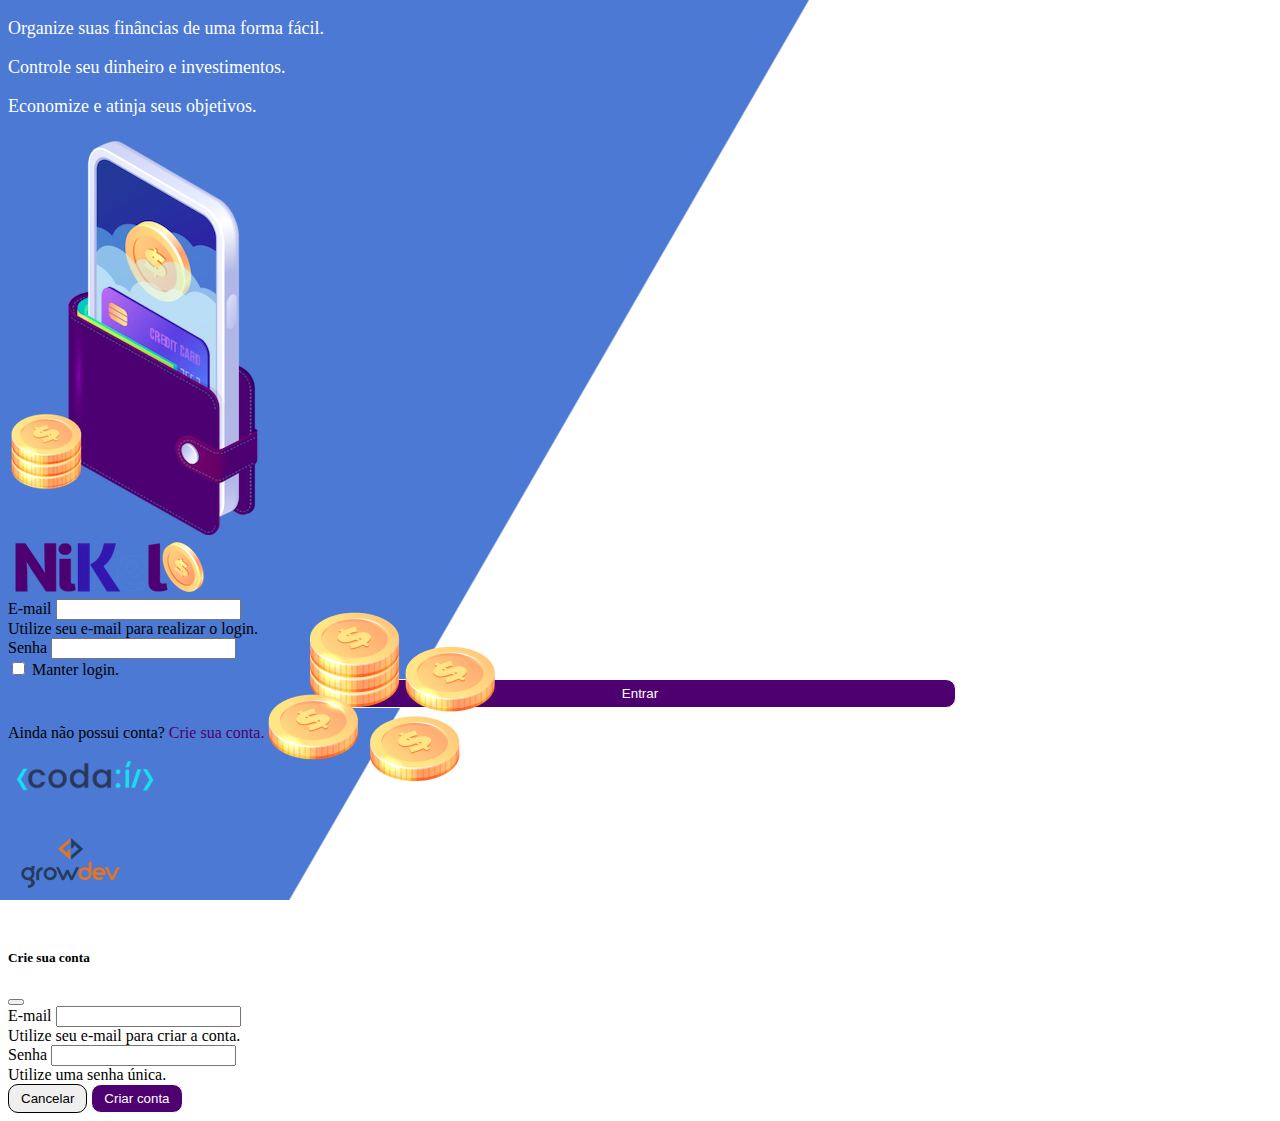
<file: public/index.html>
<!DOCTYPE html>
<html lang="pt">
  <head>
    <meta charset="UTF-8" />
    <meta http-equiv="X-UA-Compatible" content="IE=edge" />
    <meta name="viewport" content="width=device-width, initial-scale=1.0" />
    <title>Nikel</title>
    <link rel="stylesheet" href="./css/styles.css" />
    <link
      href="https://cdn.jsdelivr.net/npm/bootstrap@5.1.3/dist/css/bootstrap.min.css"
      rel="stylesheet"
      integrity="sha384-1BmE4kWBq78iYhFldvKuhfTAU6auU8tT94WrHftjDbrCEXSU1oBoqyl2QvZ6jIW3"
      crossorigin="anonymous"
    />
  </head>
  <body id="login">
    <main>
      <div class="container">
        <div class="row vh-100">
          <div class="col d-flex justify-content-center my-5 flex-column">
            <div class="text-login">
              <p>Organize suas finâncias de uma forma fácil.</p>
              <p>Controle seu dinheiro e investimentos.</p>
              <p>Economize e atinja seus objetivos.</p>
            </div>
            <div class="text-center">
              <img
                src="./assets/images/pocket.png"
                alt="image pocket"
                class="img-fluid"
                srcset=""
              />
              <img
                src="./assets/images/coins.png"
                alt="image coins"
                class="img-fluid d-none d-md-inline coins"
                srcset=""
              />
            </div>
          </div>
          <div class="col d-flex justify-content-center my-5 flex-column">
            <div class="container">
              <div class="row">
                <div class="col">
                  <div class="text-center mb-3">
                    <img
                      src="./assets/images/nikel-logo.png"
                      alt="logo nikel"
                      class="img-fluid"
                      srcset=""
                    />
                  </div>
                </div>
              </div>
              <div class="row">
                <div class="col">
                  <form id="login-form">
                    <div class="mb-3">
                      <label for="email-input" class="form-label">E-mail</label>
                      <input
                        type="email"
                        class="form-control"
                        id="email-input"
                        aria-describedby="emailHelp"
                      />
                      <div id="emailHelp" class="form-text">
                        Utilize seu e-mail para realizar o login.
                      </div>
                    </div>
                    <div class="mb-3">
                      <label for="password-input" class="form-label"
                        >Senha</label
                      >
                      <input
                        type="password"
                        class="form-control"
                        id="password-input"
                      />
                    </div>
                    <div class="mb-3 form-check">
                      <input
                        type="checkbox"
                        class="form-check-input"
                        id="session-check"
                      />
                      <label class="form-check-label" for="session-check"
                        >Manter login.</label
                      >
                    </div>
                    <button type="submit" class="button-login">Entrar</button>
                  </form>
                </div>
              </div>
              <div class="row">
                <div class="col">
                  <p class="text-center mt-2 form-text">
                    Ainda não possui conta?
                    <span
                      id="link-conta"
                      class="link-default"
                      data-bs-toggle="modal"
                      data-bs-target="#register-modal"
                      >Crie sua conta.
                    </span>
                  </p>
                </div>
              </div>
              <div class="row">
                <div class="col">
                  <div class="text-center mt-5">
                    <img
                      src="./assets/images/codai-logo.png"
                      alt="codai logo"
                      class="img-fluid"
                      srcset=""
                    />
                  </div>
                </div>
              </div>
              <div class="row">
                <div class="col">
                  <div class="text-center">
                    <img
                      src="./assets/images/growdev-logo.png"
                      alt="logo growdev"
                      class="img-fluid"
                      srcset=""
                    />
                  </div>
                </div>
              </div>
            </div>
          </div>
        </div>
      </div>
      <!-- Modal -->
      <div
        class="modal fade"
        id="register-modal"
        tabindex="-1"
        aria-labelledby="exampleModalLabel"
        aria-hidden="true"
      >
        <div class="modal-dialog">
          <div class="modal-content">
            <div class="modal-header">
              <h5 class="modal-title" id="exampleModalLabel">Crie sua conta</h5>
              <button
                type="button"
                class="btn-close"
                data-bs-dismiss="modal"
                aria-label="Close"
              ></button>
            </div>
            <form id="create-form">
              <div class="modal-body">
                <div class="mb-3">
                  <label for="email-create-input" class="form-label"
                    >E-mail</label
                  >
                  <input
                    type="email"
                    class="form-control"
                    id="email-create-input"
                    aria-describedby="emailHelp"
                    required
                  />
                  <div id="emailHelp" class="form-text">
                    Utilize seu e-mail para criar a conta.
                  </div>
                </div>
                <div class="mb-3">
                  <label for="password-create-input" class="form-label"
                    >Senha</label
                  >
                  <input
                    type="password"
                    class="form-control"
                    id="password-create-input"
                    required
                  />
                  <div id="emailHelp" class="form-text">
                    Utilize uma senha única.
                  </div>
                </div>
              </div>
              <div class="modal-footer">
                <button
                  type="button"
                  class="btn-secondary button-cancel"
                  data-bs-dismiss="modal"
                >
                  Cancelar
                </button>
                <button type="submit" class="button-default">
                  Criar conta
                </button>
              </div>
            </form>
          </div>
        </div>
      </div>
    </main>
    <script
      src="https://cdn.jsdelivr.net/npm/bootstrap@5.1.3/dist/js/bootstrap.bundle.min.js"
      integrity="sha384-ka7Sk0Gln4gmtz2MlQnikT1wXgYsOg+OMhuP+IlRH9sENBO0LRn5q+8nbTov4+1p"
      crossorigin="anonymous"
    ></script>
    <script src="./js/index.js"></script>
  </body>
</html>
</file>
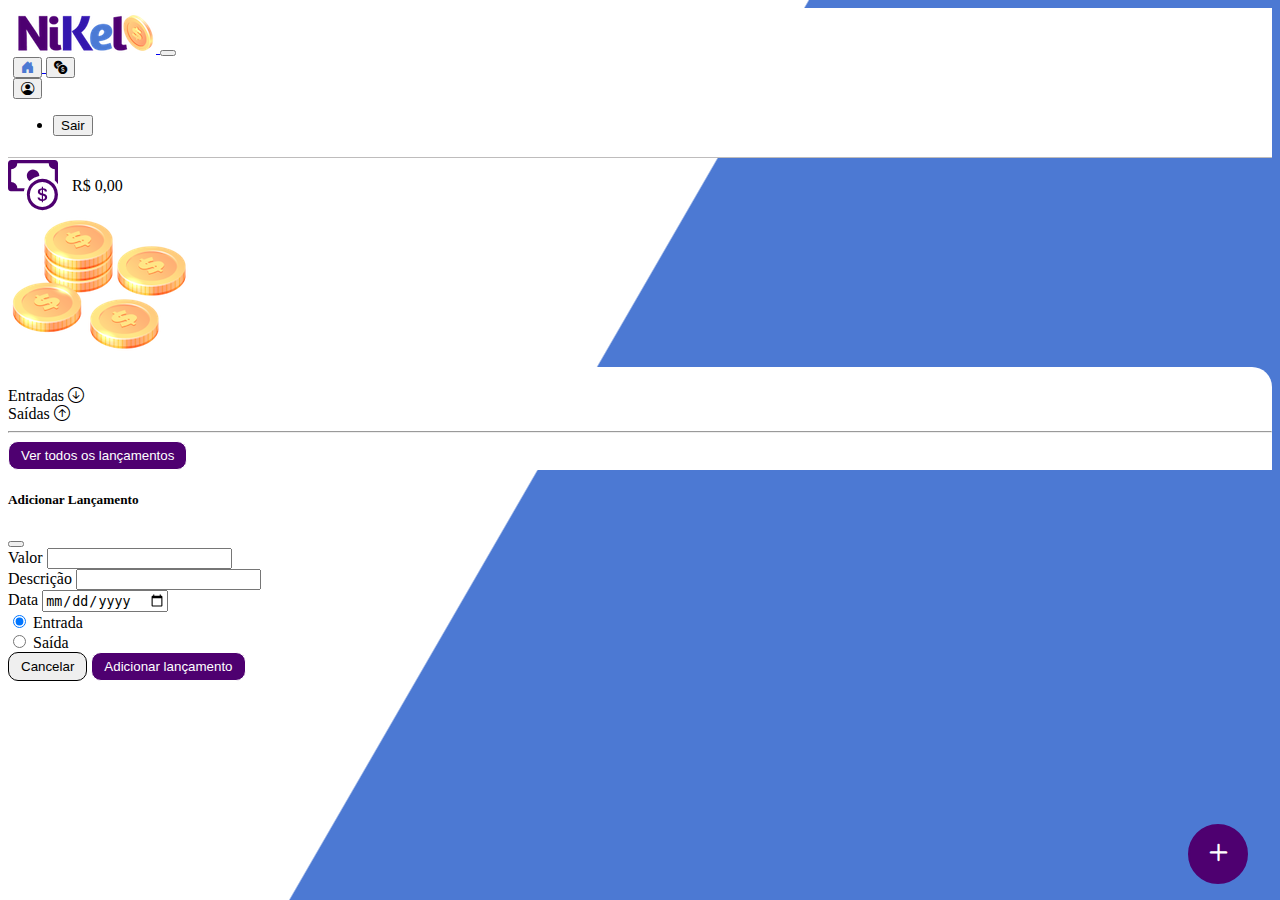
<file: public/home.html>
<!DOCTYPE html>
<html lang="pt">
  <head>
    <meta charset="UTF-8" />
    <meta http-equiv="X-UA-Compatible" content="IE=edge" />
    <meta name="viewport" content="width=device-width, initial-scale=1.0" />
    <title>Nikel - Home</title>
    <link rel="stylesheet" href="./css/styles.css" />
    <link
      href="https://cdn.jsdelivr.net/npm/bootstrap@5.1.3/dist/css/bootstrap.min.css"
      rel="stylesheet"
      integrity="sha384-1BmE4kWBq78iYhFldvKuhfTAU6auU8tT94WrHftjDbrCEXSU1oBoqyl2QvZ6jIW3"
      crossorigin="anonymous"
    />
    <link
      rel="stylesheet"
      href="https://cdn.jsdelivr.net/npm/bootstrap-icons@1.8.1/font/bootstrap-icons.css"
    />
  </head>
  <body id="app">
    <header>
      <nav class="navbar navbar-expand navbar-light bg-white">
        <div class="container-fluid">
          <a class="navbar-brand" href="#">
            <img
              src="./assets/images/nikel-small-logo.png"
              alt="logo nikel"
              class="img-fluid"
              srcset=""
            />
          </a>
          <button
            class="navbar-toggler"
            type="button"
            data-bs-toggle="collapse"
            data-bs-target="#navbarSupportedContent"
            aria-controls="navbarSupportedContent"
            aria-expanded="false"
            aria-label="Toggle navigation"
          >
            <span class="navbar-toggler-icon"></span>
          </button>
          <div
            class="collapse navbar-collapse justify-content-end"
            id="navbarSupportedContent"
          >
            <div class="d-flex menu">
              <a href="home.html">
                <button class="btn" type="button">
                  <i class="bi bi-house-door-fill color-secondary fs-4"></i>
                </button>
              </a>
              <a href="transactions.html">
                <button class="btn" type="button">
                  <i class="bi bi-currency-exchange fs-4"></i>
                </button>
              </a>
              <div class="dropdown">
                <button
                  class="btn"
                  type="button"
                  id="dropdownMenuButton1"
                  data-bs-toggle="dropdown"
                  aria-expanded="false"
                >
                  <i class="bi bi-person-circle fs-4"></i>
                </button>
                <ul
                  class="dropdown-menu logout"
                  aria-labelledby="dropdownMenuButton1"
                >
                  <li>
                    <button class="dropdown-item" id="button-logout">
                      Sair
                    </button>
                  </li>
                </ul>
              </div>
            </div>
          </div>
        </div>
      </nav>
    </header>
    <main>
      <div class="container-lg">
        <div class="row">
          <div class="col mt-4 d-flex justify-content-start align-items-center">
            <i class="bi bi-cash-coin color-primary icon-detail"></i>
            <span class="fs-2" id="total">R$ 0,00</span>
          </div>
          <div class="col d-flex mt-4 justify-content-end">
            <div class="text-center">
              <img
                src="./assets/images/coins-small.png"
                alt="image coins"
                srcset=""
              />
            </div>
          </div>
        </div>
        <div class="row">
          <div class="col-12 info shadow-lg">
            <div class="container">
              <div class="row">
                <div class="col-6">
                  <span class="fs-4"
                    >Entradas
                    <i class="bi bi-arrow-down-circle fs-2 align-middle"></i
                  ></span>
                </div>
                <div class="col-6">
                  <span class="fs-4"
                    >Saídas
                    <i class="bi bi-arrow-up-circle fs-2 align-middle"></i>
                  </span>
                </div>
                <div class="col-12 my-2">
                  <hr />
                </div>
              </div>
              <div class="row">
                <div class="col-6">
                  <div class="container p-0" id="cash-in-list"></div>
                </div>
                <div class="col-6">
                  <div class="container p-0" id="cash-out-list"></div>
                </div>
                <div class="col-12 mb-4">
                  <button
                    type="button"
                    class="button-default"
                    id="transactions-button"
                  >
                    Ver todos os lançamentos
                  
                  </button>
                </div>
              </div>
            </div>
          </div>
        </div>
        <button
          class="button-float"
          data-bs-toggle="modal"
          data-bs-target="#transaction-modal"
        >
          <i class="bi bi-plus"></i>
        </button>
      </div>
      <!-- Modal -->
      <div
        class="modal fade"
        id="transaction-modal"
        tabindex="-1"
        aria-labelledby="exampleModalLabel"
        aria-hidden="true"
      >
        <div class="modal-dialog">
          <div class="modal-content">
            <div class="modal-header">
              <h5 class="modal-title" id="exampleModalLabel">
                Adicionar Lançamento
              </h5>
              <button
                type="button"
                class="btn-close"
                data-bs-dismiss="modal"
                aria-label="Close"
              ></button>
            </div>
            <form id="transaction-form">
              <div class="modal-body">
                <div class="mb-3">
                  <label for="value-input" class="form-label">Valor</label>
                  <input
                    type="number"
                    step="any"
                    class="form-control"
                    id="value-input"
                    aria-describedby="emailHelp"
                    required
                  />
                </div>
                <div class="mb-3">
                  <label for="description-input" class="form-label"
                    >Descrição</label
                  >
                  <input
                    type="text"
                    class="form-control"
                    id="description-input"
                    required
                  />
                </div>
                <div class="mb-3">
                  <label for="date-input" class="form-label">Data</label>
                  <input
                    type="date"
                    class="form-control"
                    id="date-input"
                    required
                  />
                </div>
                <div class="mb-3">
                  <div class="form-check form-check-inline">
                    <input
                      class="form-check-input"
                      type="radio"
                      name="type-input"
                      id="inlineRadio1"
                      value="1"
                      checked
                    />
                    <label class="form-check-label" for="inlineRadio1"
                      >Entrada</label
                    >
                  </div>
                  <div class="form-check form-check-inline">
                    <input
                      class="form-check-input"
                      type="radio"
                      name="type-input"
                      id="inlineRadio2"
                      value="2"
                    />
                    <label class="form-check-label" for="inlineRadio2"
                      >Saída</label
                    >
                  </div>
                </div>
              </div>
              <div class="modal-footer">
                <button
                  type="button"
                  class="btn-secondary button-cancel"
                  data-bs-dismiss="modal"
                >
                  Cancelar
                </button>
                <button type="submit" class="button-default">Adicionar lançamento</button>
              </div>
            </form>
          </div>
        </div>
      </div>
    </main>
    <script
      src="https://cdn.jsdelivr.net/npm/bootstrap@5.1.3/dist/js/bootstrap.bundle.min.js"
      integrity="sha384-ka7Sk0Gln4gmtz2MlQnikT1wXgYsOg+OMhuP+IlRH9sENBO0LRn5q+8nbTov4+1p"
      crossorigin="anonymous"
    ></script>
    <script src="./js/home.js"></script>
  </body>
</html>
</file>
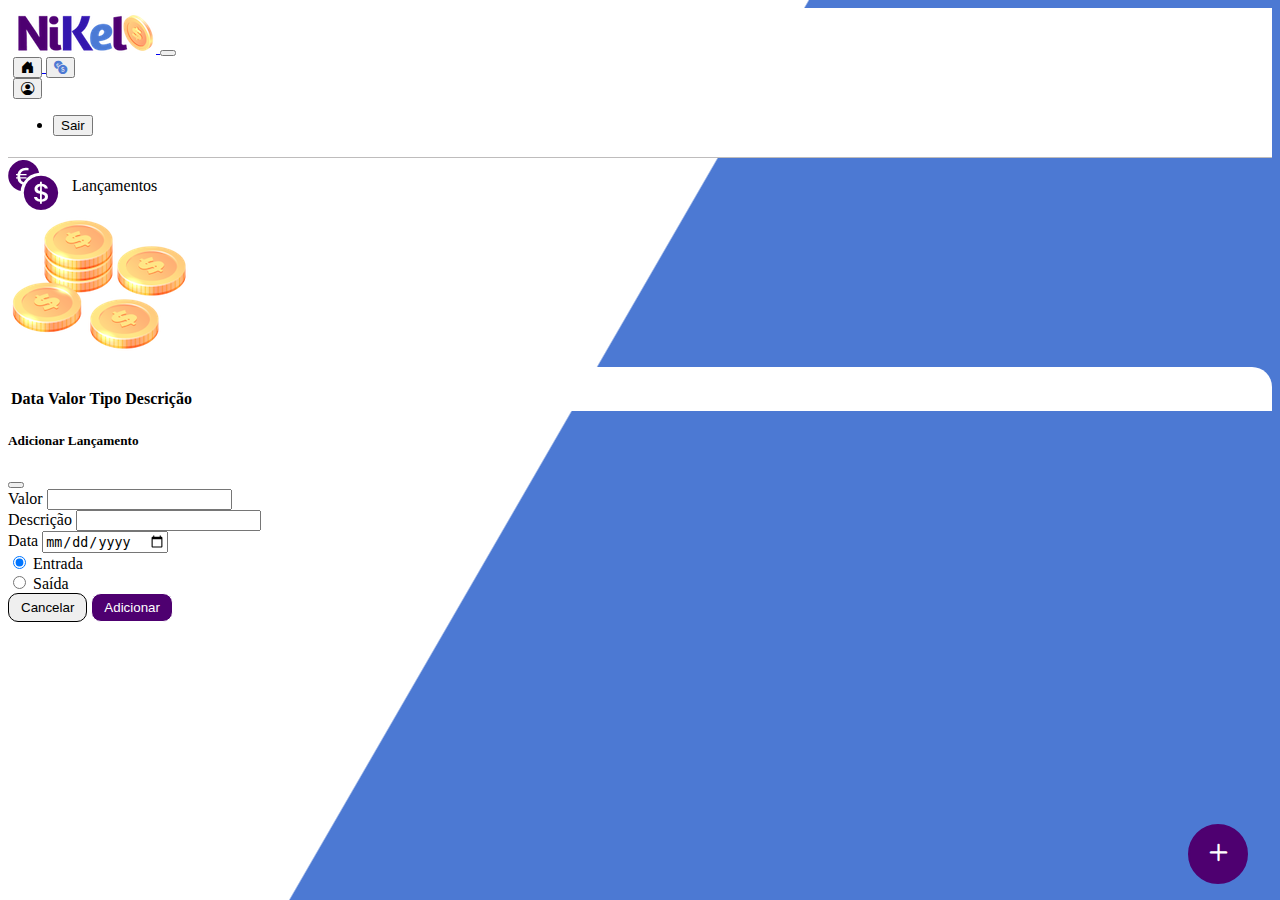
<file: public/transactions.html>
<!DOCTYPE html>
<html lang="pt">
  <head>
    <meta charset="UTF-8" />
    <meta http-equiv="X-UA-Compatible" content="IE=edge" />
    <meta name="viewport" content="width=device-width, initial-scale=1.0" />
    <title>Nikel - Lançamentos</title>
    <link rel="stylesheet" href="./css/styles.css" />
    <link
      href="https://cdn.jsdelivr.net/npm/bootstrap@5.1.3/dist/css/bootstrap.min.css"
      rel="stylesheet"
      integrity="sha384-1BmE4kWBq78iYhFldvKuhfTAU6auU8tT94WrHftjDbrCEXSU1oBoqyl2QvZ6jIW3"
      crossorigin="anonymous"
    />
    <link
      rel="stylesheet"
      href="https://cdn.jsdelivr.net/npm/bootstrap-icons@1.8.1/font/bootstrap-icons.css"
    />
  </head>
  <body id="app">
    <header>
      <nav class="navbar navbar-expand navbar-light bg-white">
        <div class="container-fluid">
          <a class="navbar-brand" href="#">
            <img
              src="./assets/images/nikel-small-logo.png"
              alt="logo nikel"
              class="img-fluid"
              srcset=""
            />
          </a>
          <button
            class="navbar-toggler"
            type="button"
            data-bs-toggle="collapse"
            data-bs-target="#navbarSupportedContent"
            aria-controls="navbarSupportedContent"
            aria-expanded="false"
            aria-label="Toggle navigation"
          >
            <span class="navbar-toggler-icon"></span>
          </button>
          <div
            class="collapse navbar-collapse justify-content-end"
            id="navbarSupportedContent"
          >
            <div class="d-flex menu">
              <a href="home.html">
                <button class="btn" type="button">
                  <i class="bi bi-house-door-fill fs-4"></i>
                </button>
              </a>
              <a href="transactions.html">
                <button class="btn" type="button">
                  <i class="bi bi-currency-exchange color-secondary fs-4"></i>
                </button>
              </a>
              <div class="dropdown">
                <button
                  class="btn"
                  type="button"
                  id="dropdownMenuButton1"
                  data-bs-toggle="dropdown"
                  aria-expanded="false"
                >
                  <i class="bi bi-person-circle fs-4"></i>
                </button>
                <ul
                  class="dropdown-menu logout"
                  aria-labelledby="dropdownMenuButton1"
                >
                  <li>
                    <button class="dropdown-item" id="button-logout">
                      Sair
                    </button>
                  </li>
                </ul>
              </div>
            </div>
          </div>
        </div>
      </nav>
    </header>
    <main>
      <div class="container-lg">
        <div class="row">
          <div class="col mt-4 d-flex justify-content-start align-items-center">
            <i class="bi bi-currency-exchange color-primary icon-detail"></i>
            <span class="fs-2">Lançamentos</span>
          </div>
          <div class="col d-flex mt-4 justify-content-end">
            <div class="text-center">
              <img
                src="./assets/images/coins-small.png"
                alt="image coins"
                srcset=""
              />
            </div>
          </div>
        </div>
        <div class="row">
          <div class="col-12 info shadow-lg">
            <div class="container">
              <div class="row">
                <div class="col">
                  <table class="table">
                    <thead>
                      <tr>
                        <th scope="col">Data</th>
                        <th scope="col">Valor</th>
                        <th scope="col">Tipo</th>
                        <th scope="col">Descrição</th>
                      </tr>
                    </thead>
                    <tbody id="transactions-list"></tbody>
                  </table>
                </div>
              </div>
            </div>
          </div>
        </div>
        <button
          class="button-float"
          data-bs-toggle="modal"
          data-bs-target="#transaction-modal"
        >
          <i class="bi bi-plus"></i>
        </button>
      </div>
      <!-- Modal -->
      <div
        class="modal fade"
        id="transaction-modal"
        tabindex="-1"
        aria-labelledby="exampleModalLabel"
        aria-hidden="true"
      >
        <div class="modal-dialog">
          <div class="modal-content">
            <div class="modal-header">
              <h5 class="modal-title" id="exampleModalLabel">
                Adicionar Lançamento
              </h5>
              <button
                type="button"
                class="btn-close"
                data-bs-dismiss="modal"
                aria-label="Close"
              ></button>
            </div>
            <form id="transaction-form">
              <div class="modal-body">
                <div class="mb-3">
                  <label for="value-input" class="form-label">Valor</label>
                  <input
                    type="number"
                    step="any"
                    class="form-control"
                    id="value-input"
                    aria-describedby="emailHelp"
                  />
                </div>
                <div class="mb-3">
                  <label for="description-input" class="form-label"
                    >Descrição</label
                  >
                  <input
                    type="text"
                    class="form-control"
                    id="description-input"
                  />
                </div>
                <div class="mb-3">
                  <label for="date-input" class="form-label">Data</label>
                  <input type="date" class="form-control" id="date-input" />
                </div>
                <div class="mb-3">
                  <div class="form-check form-check-inline">
                    <input
                      class="form-check-input"
                      type="radio"
                      name="type-input"
                      id="inlineRadio1"
                      value="1"
                      checked
                    />
                    <label class="form-check-label" for="inlineRadio1"
                      >Entrada</label
                    >
                  </div>
                  <div class="form-check form-check-inline">
                    <input
                      class="form-check-input"
                      type="radio"
                      name="type-input"
                      id="inlineRadio2"
                      value="2"
                    />
                    <label class="form-check-label" for="inlineRadio2"
                      >Saída</label
                    >
                  </div>
                </div>
              </div>
              <div class="modal-footer">
                <button
                  type="button"
                  class="btn-secondary button-cancel"
                  data-bs-dismiss="modal"
                >
                  Cancelar
                </button>
                <button type="submit" class="button-default">Adicionar</button>
              </div>
            </form>
          </div>
        </div>
      </div>
    </main>
    <script
      src="https://cdn.jsdelivr.net/npm/bootstrap@5.1.3/dist/js/bootstrap.bundle.min.js"
      integrity="sha384-ka7Sk0Gln4gmtz2MlQnikT1wXgYsOg+OMhuP+IlRH9sENBO0LRn5q+8nbTov4+1p"
      crossorigin="anonymous"
    ></script>
    <script src="./js/transactions.js"></script>
  </body>
</html>
</file>
<file: public/css/styles.css>
#login {
  background: linear-gradient(120deg, #4c79d3 44.9%, #ffffff 45%) no-repeat
    fixed;
}

#app {
  background: linear-gradient(120deg, #ffffff 44.9%, #4c79d3 45%) no-repeat
    fixed;
}

header {
  border-bottom: 1px solid #bebcbc;
  padding: 5px;
  background-color: #ffffff;
}

.color-primary {
  color: #4e0070;
}

.color-secondary {
  color: #4c79d3;
}

.icon-detail {
  font-size: 50px;
  margin-right: 10px;
  vertical-align: middle;
}

.text-login {
  color: #ffffff;
  font-size: 18px;
  font-weight: 500;
}

.coins {
  position: absolute;
  bottom: 100px;
}

.button-login {
  border-radius: 10px;
  background-color: #4e0070;
  color: #ffffff;
  width: 50%;
  margin: 0 25%;
  border: 1px solid;
  padding: 0.375rem 0.75rem;
}

.button-default {
  border-radius: 10px;
  background-color: #4e0070;
  color: #ffffff;
  border: 1px solid;
  padding: 0.375rem 0.75rem;
}

.button-cancel {
  border-radius: 10px;
  border: 1px solid;
  padding: 0.375rem 0.75rem;
}

.button-float {
  border-radius: 100%;
  height: 60px;
  width: 60px;
  position: fixed;
  bottom: 1rem;
  right: 2rem;
  font-size: 35px;
  background-color: #4e0070;
  color: #ffffff;
  border: solid 2px #4e0070;
  padding: 0 !important;
}

.button-float:hover {
  border: solid 2px #4c79d3;
  background-color: #ffffff;
  color: #4c79d3;
}

.button-default:hover {
  background: #4c79d3;
  color: #ffffff;
}

.button-login:hover {
  background: #4c79d3;
  color: #ffffff;
}

.link-default {
  color: #4e0070;
  cursor: pointer;
}

.link-default:hover {
  color: #4c79d3;
}

.info {
  background-color: #ffffff;
  border-radius: 20px 20px 0px 0px;
  padding: 20px 0px 0px 0px;
}

.logout {
  min-width: 4rem !important;
}
</file>
